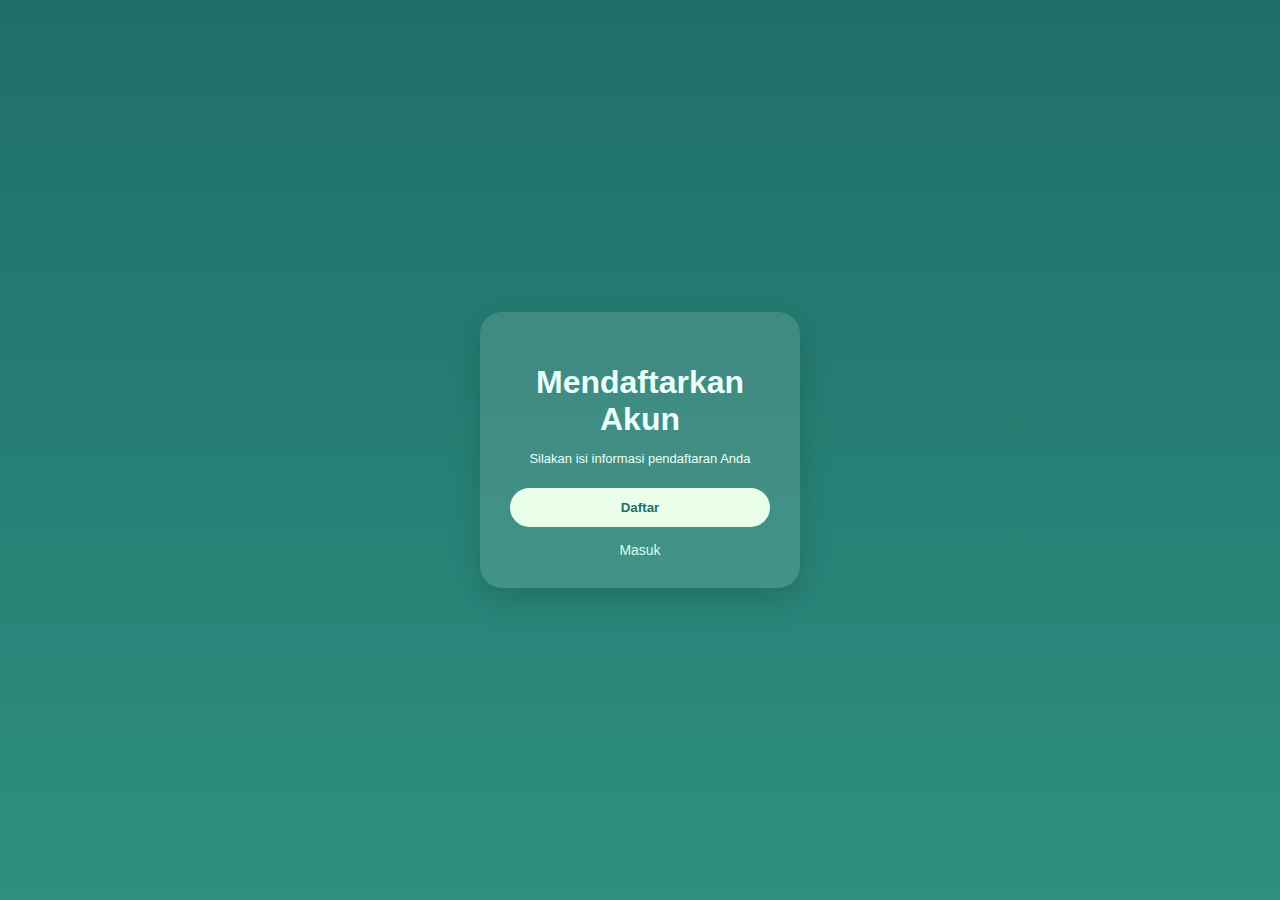
<file: index.html>
<!DOCTYPE html>
<html lang="id">
<head>
  <meta charset="UTF-8">
  <meta name="viewport" content="width=device-width, initial-scale=1.0">
  <title>Daftar Akun</title>
  <link rel="stylesheet" href="style.css">

  <!-- Netlify Identity -->
  <script src="https://identity.netlify.com/v1/netlify-identity-widget.js"></script>
</head>
<body class="dark">

<div class="wrapper">
  <h1 class="title">Mendaftarkan Akun</h1>
  <p class="desc">
    Silakan isi informasi pendaftaran Anda
  </p>

  <!-- TIDAK pakai form action -->
  <button class="btn btn-light full" onclick="netlifyIdentity.open('signup')">
    Daftar
  </button>

  <a href="#" class="link" onclick="netlifyIdentity.open('login')">
    Masuk
  </a>
</div>

<script>
  if (window.netlifyIdentity) {

    // Setelah login / daftar sukses → masuk dashboard
    netlifyIdentity.on("login", () => {
      window.location.href = "dashboard.html";
    });

  }
</script>

</body>
</html>
</file>
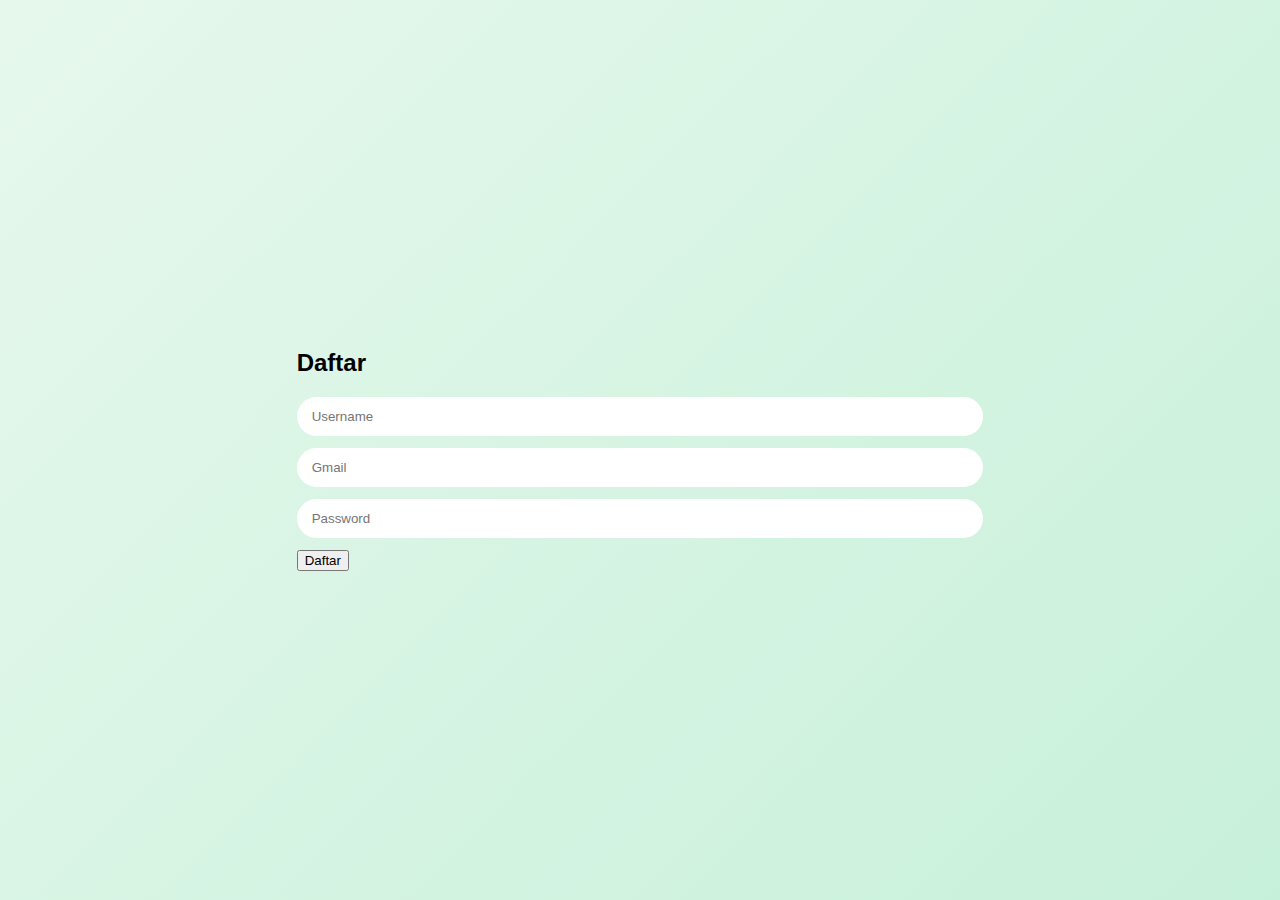
<file: daftar.html>
<!DOCTYPE html>
<html>
<head>
  <title>Daftar</title>
  <link rel="stylesheet" href="style.css">
</head>
<body>
  <div class="card">
    <h2>Daftar</h2>
    <input placeholder="Username">
    <input placeholder="Gmail">
    <input type="password" placeholder="Password">
    <button onclick="location.href='login.html'">Daftar</button>
  </div>
</body>
</html>
</file>
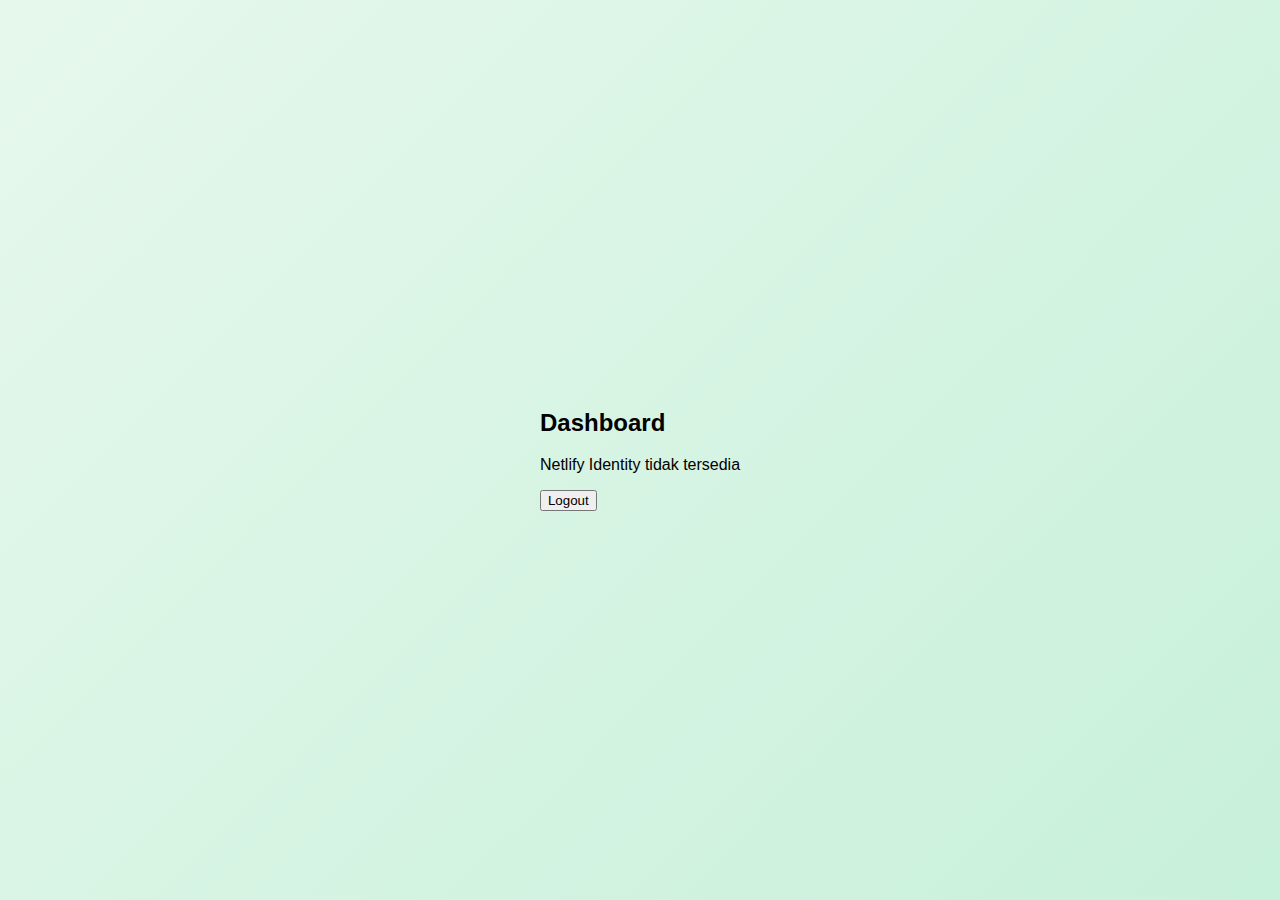
<file: dashboard.html>
<!DOCTYPE html>
<html lang="id">
<head>
  <meta charset="UTF-8">
  <title>Dashboard</title>
  <link rel="stylesheet" href="style.css">

  <!-- Netlify Identity -->
  <script src="https://identity.netlify.com/v1/netlify-identity-widget.js"></script>
</head>
<body>

<div class="card">
  <h2>Dashboard</h2>
  <p id="status">Memuat...</p>
  <button onclick="logout()">Logout</button>
</div>

<div id="adminPanel" style="display:none;">
  <h3>Admin Panel</h3>
  <p>Kamu adalah admin</p>
</div>

<script>
  function logout() {
    netlifyIdentity.logout();
    window.location.href = "index.html";
  }

  if (window.netlifyIdentity) {

    netlifyIdentity.on("init", user => {
      if (!user) {
        // ❗ WAJIB: redirect kalau belum login
        window.location.href = "index.html";
        return;
      }

      // ✅ Sudah login
      document.getElementById("status").innerText =
        "Login sebagai: " + user.email;

      const roles = user.app_metadata?.roles || [];
      if (roles.includes("admin")) {
        document.getElementById("adminPanel").style.display = "block";
      }
    });

  } else {
    document.getElementById("status").innerText =
      "Netlify Identity tidak tersedia";
  }
</script>

</body>
</html>
</file>
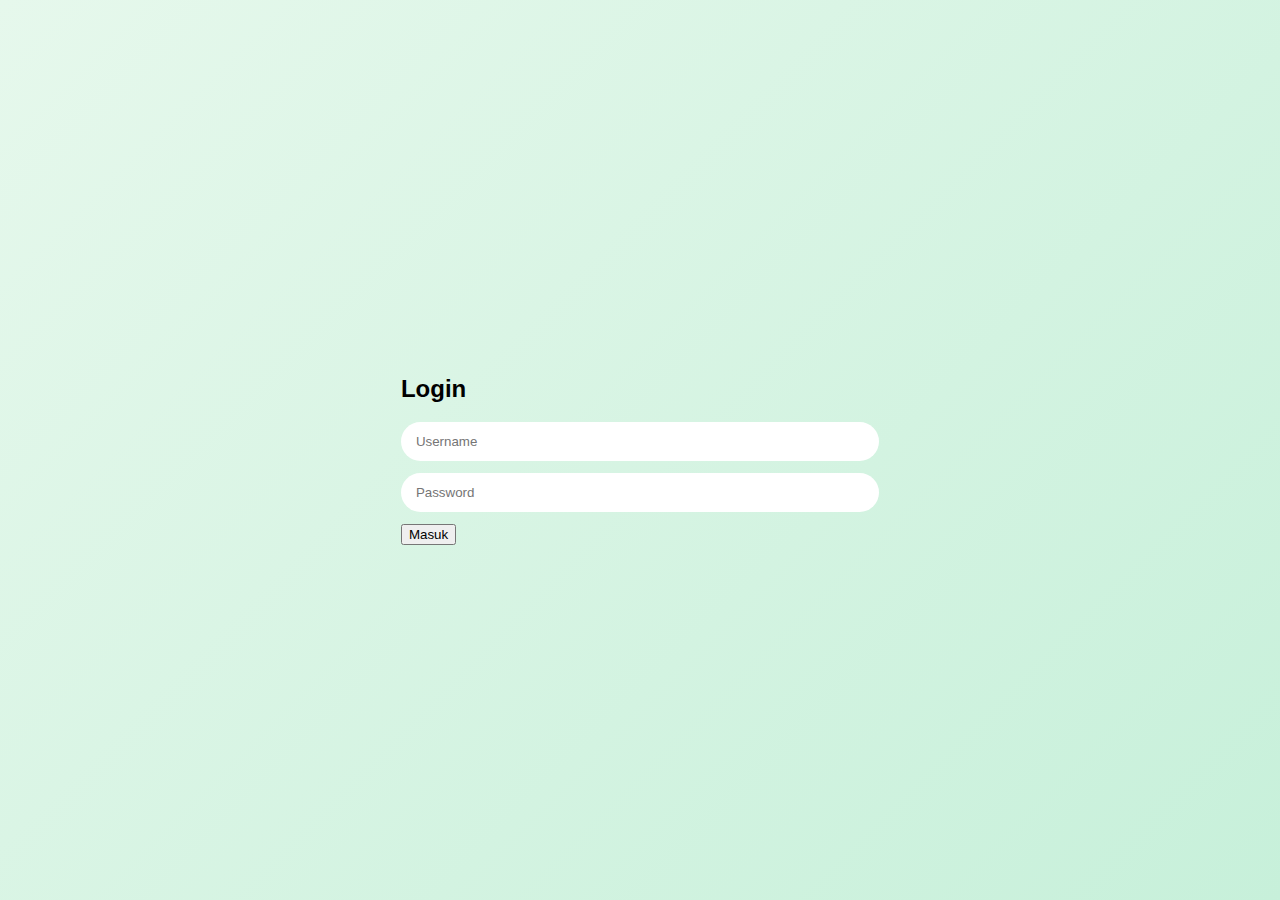
<file: login.html>
<!DOCTYPE html>
<html>
<head>
  <title>Login</title>
  <link rel="stylesheet" href="style.css">
</head>
<body>
  <div class="card">
    <h2>Login</h2>
    <input placeholder="Username">
    <input type="password" placeholder="Password">
    <button onclick="location.href='dashboard.html'">Masuk</button>
  </div>
</body>
</html>
</file>
<file: style.css>
* {
  box-sizing: border-box;
  font-family: 'Segoe UI', Tahoma, sans-serif;
}

body {
  margin: 0;
  height: 100vh;
  background: linear-gradient(135deg, #e6f8ec, #c7f0da);
  display: flex;
  justify-content: center;
  align-items: center;
}

body.dark {
  background: linear-gradient(180deg, #1f6f68, #2e8f80);
}

.wrapper {
  width: 320px;
  padding: 30px;
  border-radius: 22px;
  background: rgba(255,255,255,0.85);
  text-align: center;
  box-shadow: 0 12px 30px rgba(0,0,0,0.15);
}

body.dark .wrapper {
  background: rgba(255,255,255,0.12);
  color: #eafff8;
}

.title {
  margin-bottom: 10px;
}

.desc {
  font-size: 13px;
  margin-bottom: 22px;
}

input {
  width: 100%;
  padding: 12px 15px;
  border-radius: 25px;
  border: none;
  outline: none;
  margin-bottom: 12px;
}

.btn-row {
  display: flex;
  justify-content: space-between;
  margin-top: 10px;
}

.btn {
  padding: 12px;
  width: 48%;
  border-radius: 25px;
  text-decoration: none;
  font-weight: bold;
  border: none;
  cursor: pointer;
}

.btn-light {
  background: #eaffea;
  color: #1f6f68;
}

.btn-dark {
  background: #1f6f68;
  color: #ffffff;
}

.full {
  width: 100%;
}

.link {
  display: block;
  margin-top: 15px;
  text-decoration: none;
  color: #d7fff0;
  font-size: 14px;
}
</file>
